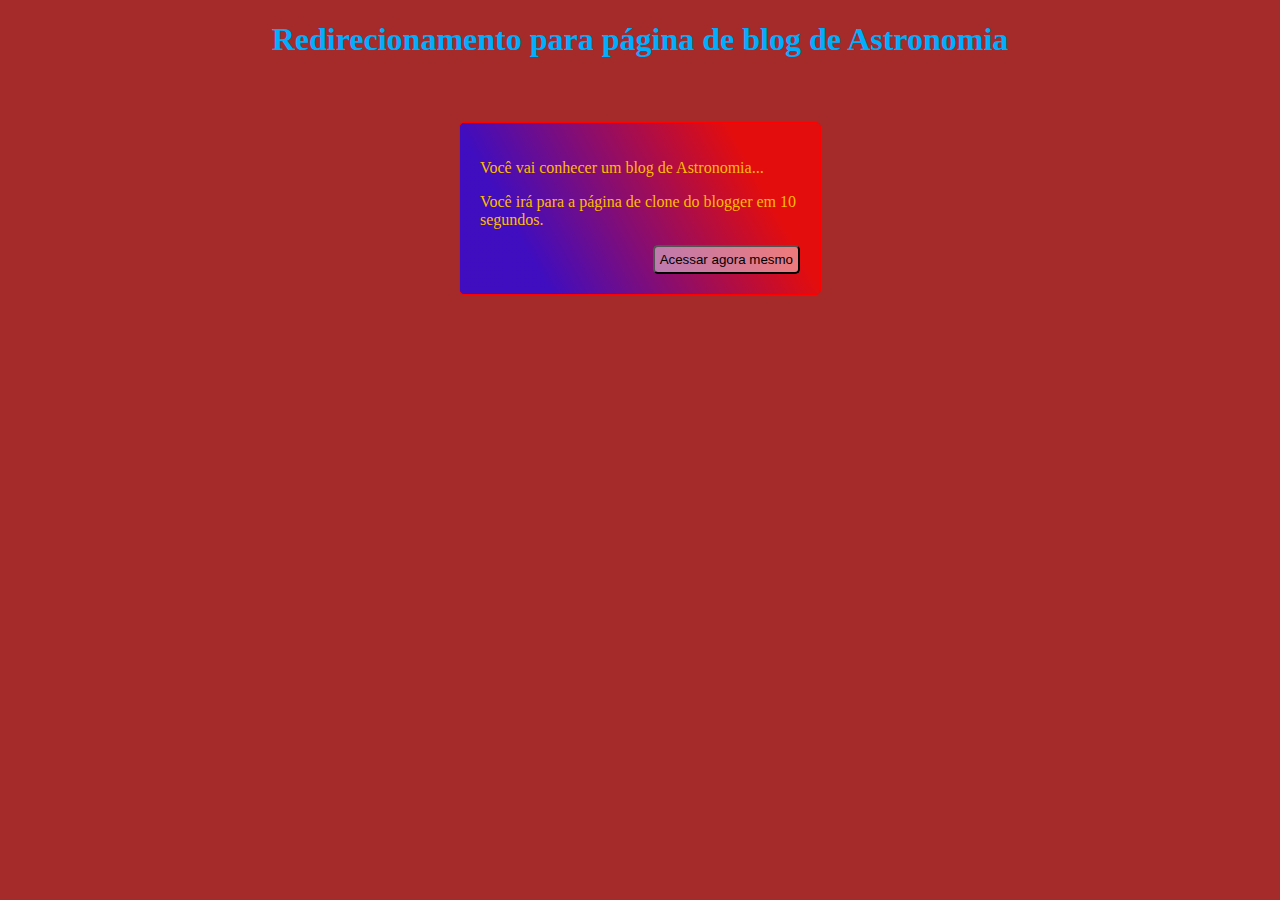
<file: index.html>
<!DOCTYPE html>
<html lang="pt-BR">
    <head>
        <meta charset="UTF-8">
        <meta http-equiv="X-UA-Compatible" content="IE=edge">
        <meta name="viewport" content="width=device-width, initial-scale=1.0">
        <meta name="generator" content="Visual Studio Code">
        <meta name="author" content="Fernando Caetano">
        <meta http-equiv="refresh" content="10;url=./Clone de Blogger Aprendendo sobre o Universo.html">
        <title>Redirecionamento</title>
    </head>
    <style>
        ::-webkit-scrollbar {/* width */
            width: 10px;
            scrollbar-width: thin;
        }
        ::-webkit-scrollbar-track { /* Track */
            background: #ff000020;
            scrollbar-color: rebeccapurple rgb(208, 255, 0);
            scrollbar-width: thin;
        }
        ::-webkit-scrollbar-thumb {/* Handle */
            background: #540000;
            border: 1.5px solid #ff0000;
            scrollbar-color: rgb(255, 0, 0) rgb(0, 19, 128);
            scrollbar-width: thin;
            border-radius: 10px;
        }
        ::-webkit-scrollbar-thumb:hover { /* Handle on hover */
            scrollbar-color: rgb(51, 153, 148) rgb(235, 56, 2);
            scrollbar-width: thin;
            background: #b40000;
            border: 1px solid #ff8903;
        }
        html{ scroll-behavior: smooth; }
        body{
            font-family: cursive;
	        background: brown;
            background-image: url(https://wallpaper.dog/large/20497318.jpg);
            background-repeat: no-repeat;
            background-size: cover;
            background-position: center;
            background-attachment: fixed;
        }
        h1{
            color:rgb(0, 174, 255);
            text-align: center;
            margin-bottom: 5%;
        }
        .container{
            display: flow-root;
            background: rgb(21,0,255);
            background: linear-gradient(61deg, rgba(21,0,255,0.7007003484987745) 20%, rgba(255,0,0,0.7) 80%);
            border-radius: 5px;
            border: 1px solid rgb(255, 0, 0);
            width: 20em;
            padding: 20px;
            margin: 0 auto;
        }
        .container p{
            color: rgb(255, 187, 0);
        }
        .container a{
            text-decoration: none;
        }
        .container a button{
            float: right;
            background: rgba(255, 255, 255, 0.450);
            padding: 5px;
            border-radius: 5px;
        }
        @media (max-width: 500px) {
            h1{
                display:block;
                font-size: 1.6em;
            }
        }
    </style>
    <body>
        <h1>Redirecionamento para página de blog de Astronomia</h1>
        <div class="container">
            <p>Você vai conhecer um blog de Astronomia...</p>
            <p>Você irá para a página de clone do blogger em 10 segundos.</p>
            <a href="./Clone de Blogger Aprendendo sobre o Universo.html">
                <button type="button" title="Não quero esperar até 10 segundos.">Acessar agora mesmo</button>
            </a>
        </div>
    </body>
</html>
</file>
